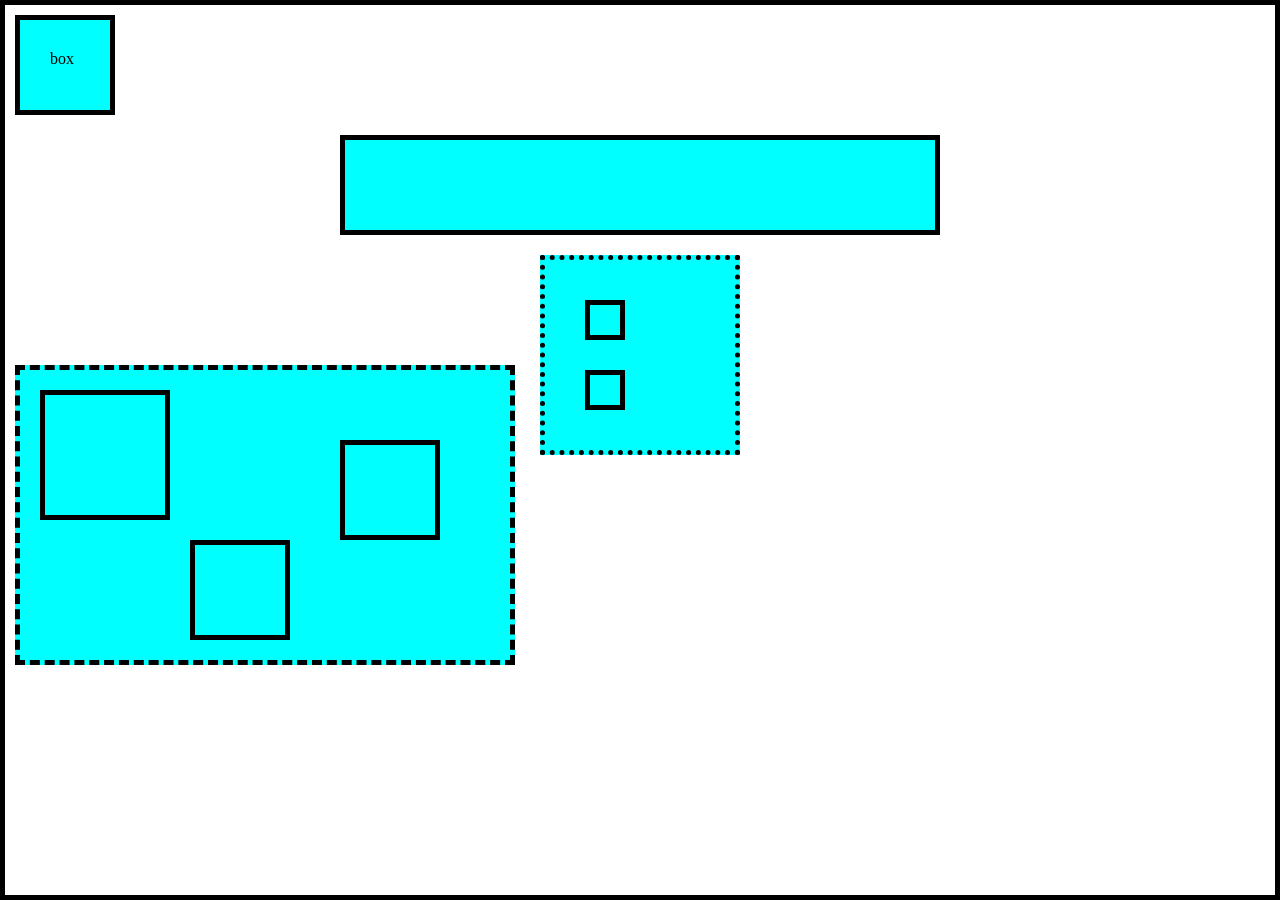
<file: index.html>
<!DOCTYPE html>
<html lang="en">
<head>
    <meta charset="UTF-8">
    <meta name="viewport" content="width=device-width, initial-scale=1.0">
    <title>Document</title>
    <link rel="stylesheet" href="boxtask.css">
</head>
<body>
    <div class="container">
    <div class="one">box</div>
    <div class="four"></div>
    <div class="two">
        <div class="two1"></div>
        <div class="two2"></div>
</div>
    <div class="three">
        <div class="three1"></div>
        <div class="three2"></div>
        <div class="three3"></div>
    </div>
    </div>
</body>
</html>
</file>
<file: boxtask.css>
*{
    margin: 0px;
    padding: 0px;
    box-sizing: border-box;
}
.container
{
    border: 5px solid black;
    height: 100vh;
    width: 100%;
}
.one
{
    height: 100px;
    width: 100px;
    border: 5px solid black;
    background-color: aqua;
    margin: 10px;
    padding: 30px;
}
.two
{
    height: 200px;
    width: 200px;
    border: 5px dotted black;
    background-color: aqua;
    margin:10px auto;
    padding: 40px;
}
.two1
{
    height: 40px;
    width: 40px;
    border: 5px solid black;
    background-color: aqua;
    margin-bottom: 10px;
}
.two2
{
    height: 40px;
    width: 40px;
    border: 5px solid black;
    background-color: aqua;
    margin-top: 30px;
}
.three
{
    height: 300px;
    width: 500px;
    border: 5px dashed black;
    background-color: aqua;
    margin-left: 10px;
    margin-top: -100px;
    padding: 20px;
}
.three1
{
    height: 100px;
    width: 100px;
    border: 5px solid black;
    background-color: aqua;
    margin-bottom: 10px;
    padding: 60px;
}
.three2
{
    height: 100px;
    width: 100px;
    border: 5px solid black;
    background-color: aqua;
    padding: 40px;
    margin-top: 20px;
    margin-left: 150px;
}
.three3
{
    height: 100px;
    width: 100px;
    border: 5px solid black;
    background-color: aqua;
    padding: 20px;
    margin-left: 300px;
    margin-top: -200px;
}
.four {
    width: 80%;
    max-width: 600px;
    min-height: 100px;

    border: 5px solid black;
    background-color: aqua;

    padding: 20px;
    margin: 20px auto;
}
</file>
